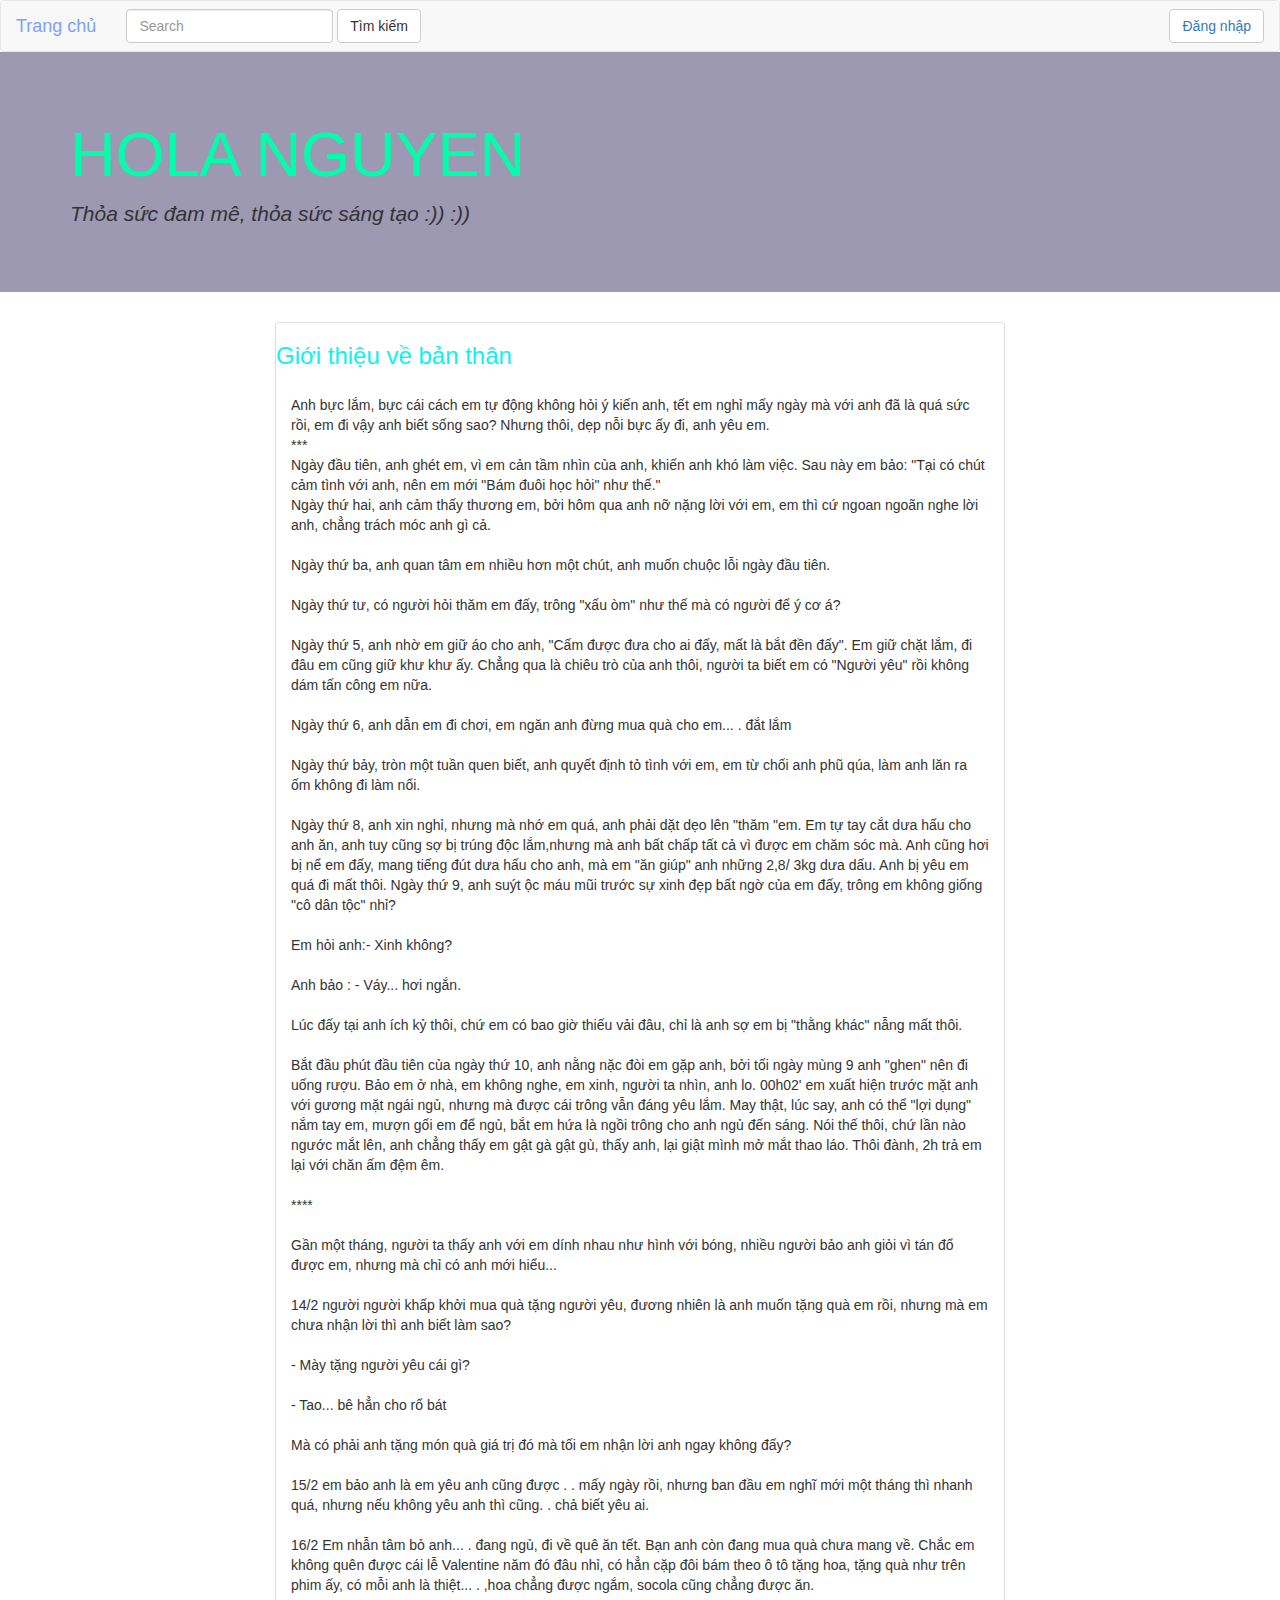
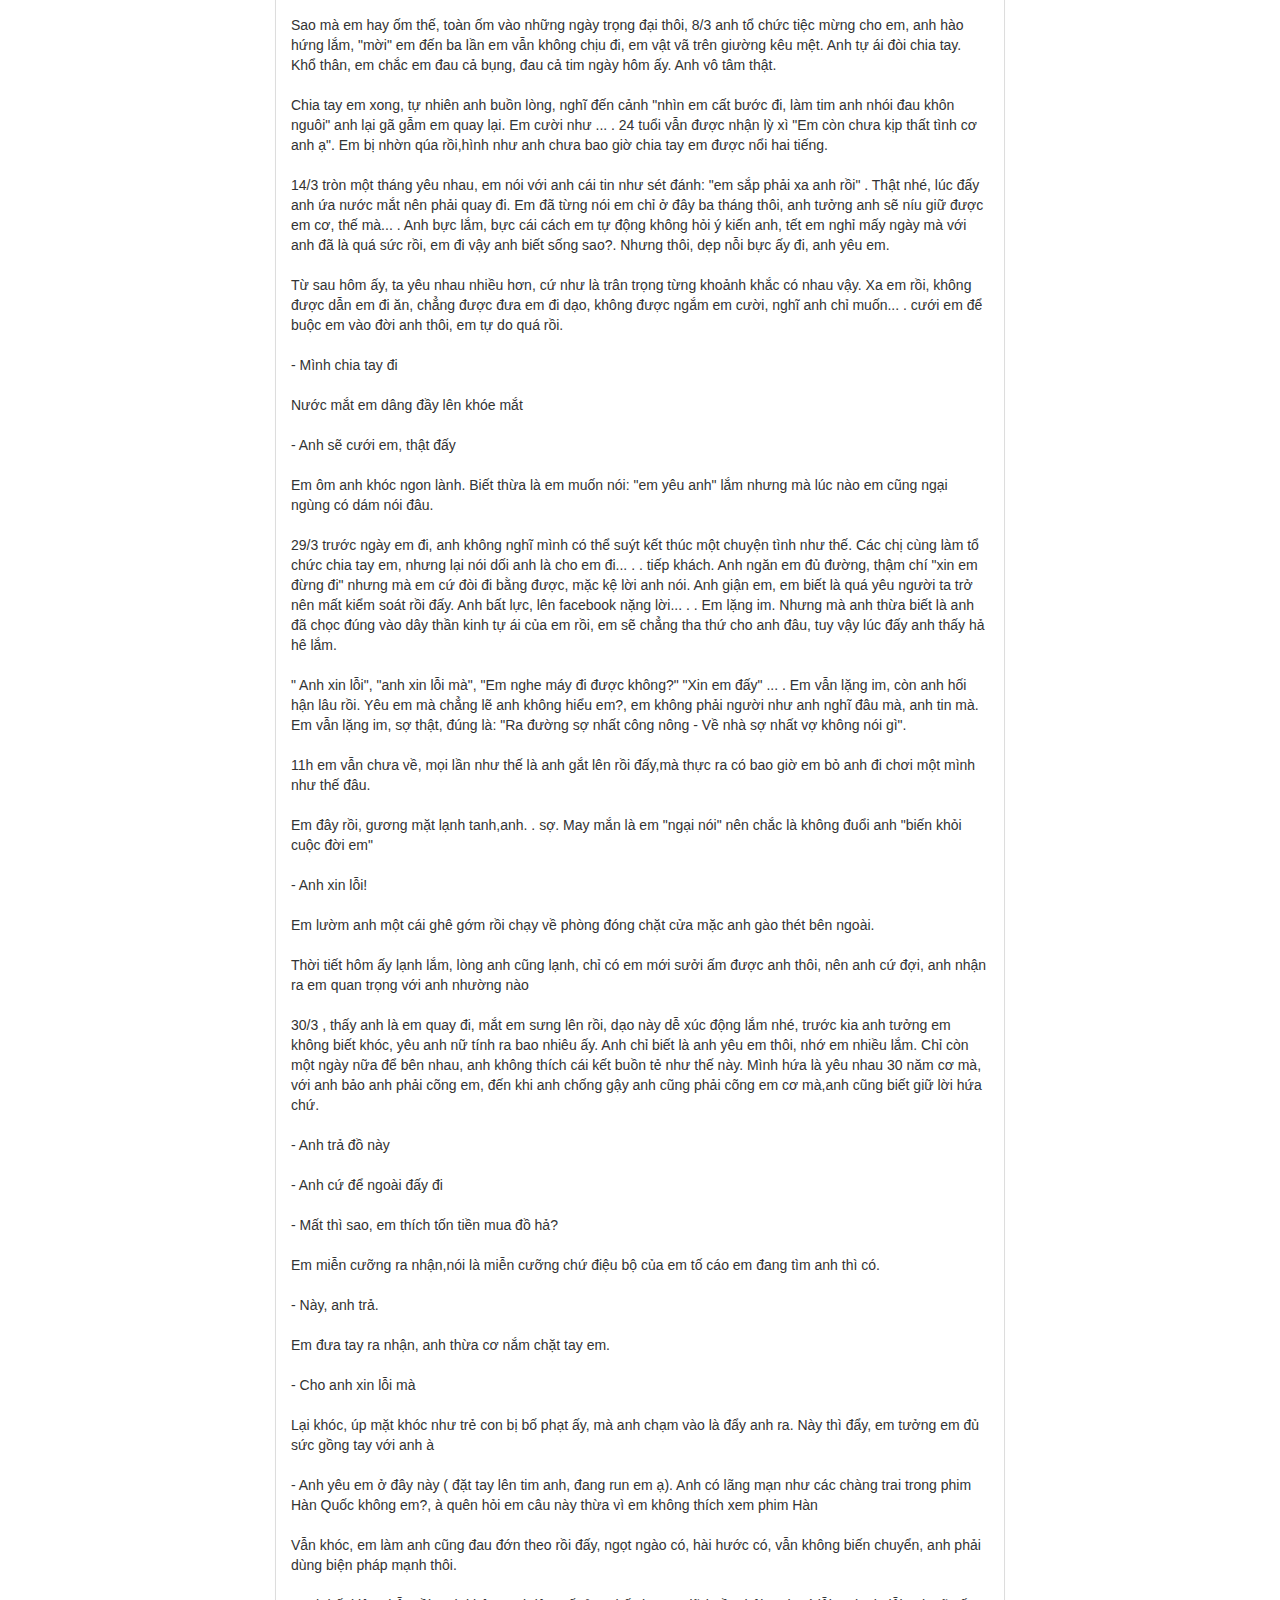
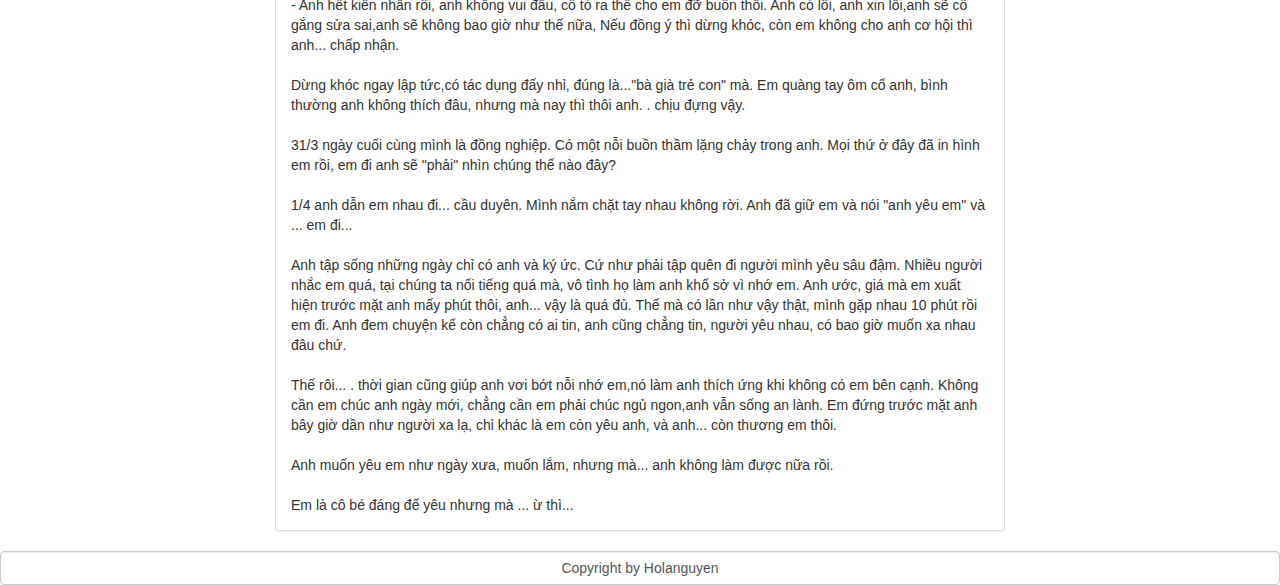
<file: index.html>
﻿<!DOCTYPE html>
<html>
<head>
	<title>Trang chủ</title>
		<link rel="stylesheet" type="text/css" href="asset/css/bootstrap.min.css">
		<script type="text/javascript" crs="asset/js/bootstrap.min.js"></script>
		<script type="text/javascript" crs="asset/js/jquery/jquery.js"></script>
		<link rel="stylesheet" type="text/css" href="asset/css/style.css">
</head>
<body>
	<nav class="navbar navbar-default" role="navigation">
		<!-- Brand and toggle get grouped for better mobile display -->
		<div class="navbar-header">
			<button type="button" class="navbar-toggle" data-toggle="collapse" data-target=".navbar-ex1-collapse">
				<span class="sr-only">Toggle navigation</span>
				<span class="icon-bar"></span>
				<span class="icon-bar"></span>
				<span class="icon-bar"></span>
			</button>
			<a class="navbar-brand" href="../index.html"  style="color: #7FA0FC;">Trang chủ</a>
		</div>
	
		<!-- Collect the nav links, forms, and other content for toggling -->
		<div class="collapse navbar-collapse navbar-ex1-collapse">
			<form class="navbar-form navbar-left" role="search">
				<div class="form-group">
					<input type="text" class="form-control" placeholder="Search">
				</div>
				<button type="submit" class="btn btn-default">Tìm kiếm</button>
			</form>
			<form class="navbar-form navbar-right">
				<BUTTON class="btn btn-default"><a href="login.php">Đăng nhập</a></BUTTON>
				<!-- <BUTTON class="btn btn-default"><a href="register.php">Đăng kí</b></a></BUTTON> -->
			</form>
		</div><!-- /.navbar-collapse -->
	</nav>
	<div class="jumbotron">
		<div class="container">
			<h1>HOLA NGUYEN</h1>
			<p><i>Thỏa sức đam mê, thỏa sức sáng tạo :)) :))</i></p>
			<p>
				<!-- <a class="btn btn-primary btn-lg">Learn more</a> -->
			</p>
		</div>
	</div>
	<div class="container">
		<!-- <div class="form-control" style="background-color: #DAFFCF; color: #000000;"><strong>About</strong></div> -->

		<div class="col-md-8 col-md-offset-2">
			<div class="panel panel-default">
				<h3 style="color: #0ff0f0">Giới thiệu về bản thân</h3>
				<div class="panel-body">
					Anh bực lắm, bực cái cách em tự động không hỏi ý kiến anh, tết em nghỉ mấy ngày mà với anh đã là quá sức rồi, em đi vậy anh biết sống sao? Nhưng thôi, dẹp nỗi bực ấy đi, anh yêu em.</br>

					***</br>

					Ngày đầu tiên, anh ghét em, vì em cản tầm nhìn của anh, khiến anh khó làm việc. Sau này em bảo: "Tại có chút cảm tình với anh, nên em mới "Bám đuôi học hỏi" như thế."</br>

					Ngày thứ hai, anh cảm thấy thương em, bởi hôm qua anh nỡ nặng lời với em, em thì cứ ngoan ngoãn nghe lời anh, chẳng trách móc anh gì cả.</br></br>

					Ngày thứ ba, anh quan tâm em nhiều hơn một chút, anh muốn chuộc lỗi ngày đầu tiên.</br></br>

					Ngày thứ tư, có người hỏi thăm em đấy, trông "xấu òm" như thế mà có người để ý cơ á?</br></br>



					Ngày thứ 5, anh nhờ em giữ áo cho anh, "Cấm được đưa cho ai đấy, mất là bắt đền đấy". Em giữ chặt lắm, đi đâu em cũng giữ khư khư ấy. Chẳng qua là chiêu trò của anh thôi, người ta biết em có "Người yêu" rồi không dám tấn công em nữa.</br></br>

					Ngày thứ 6, anh dẫn em đi chơi, em ngăn anh đừng mua quà cho em... . đắt lắm</br></br>

					Ngày thứ bảy, tròn một tuần quen biết, anh quyết định tỏ tình với em, em từ chối anh phũ qúa, làm anh lăn ra ốm không đi làm nổi.</br></br>

					Ngày thứ 8, anh xin nghỉ, nhưng mà nhớ em quá, anh phải dặt dẹo lên "thăm "em. Em tự tay cắt dưa hấu cho anh ăn, anh tuy cũng sợ bị trúng độc lắm,nhưng mà anh bất chấp tất cả vì được em chăm sóc mà. Anh cũng hơi bị nể em đấy, mang tiếng đút dưa hấu cho anh, mà em "ăn giúp" anh những 2,8/ 3kg dưa dấu. Anh bị yêu em quá đi mất thôi. Ngày thứ 9, anh suýt ộc máu mũi trước sự xinh đẹp bất ngờ của em đấy, trông em không giống "cô dân tộc" nhỉ?</br></br>

					Em hỏi anh:- Xinh không?</br></br>

					Anh bảo : - Váy... hơi ngắn.</br></br>

					Lúc đấy tại anh ích kỷ thôi, chứ em có bao giờ thiếu vải đâu, chỉ là anh sợ em bị "thằng khác" nẫng mất thôi.</br></br>

					Bắt đầu phút đầu tiên của ngày thứ 10, anh nằng nặc đòi em gặp anh, bởi tối ngày mùng 9 anh "ghen" nên đi uống rượu. Bảo em ở nhà, em không nghe, em xinh, người ta nhìn, anh lo. 00h02' em xuất hiện trước mặt anh với gương mặt ngái ngủ, nhưng mà được cái trông vẫn đáng yêu lắm. May thật, lúc say, anh có thể "lợi dụng" nắm tay em, mượn gối em để ngủ, bắt em hứa là ngồi trông cho anh ngủ đến sáng. Nói thế thôi, chứ lần nào ngước mắt lên, anh chẳng thấy em gật gà gật gù, thấy anh, lại giật mình mở mắt thao láo. Thôi đành, 2h trả em lại với chăn ấm đệm êm.</br></br>

					****</br></br>

					Gần một tháng, người ta thấy anh với em dính nhau như hình với bóng, nhiều người bảo anh giỏi vì tán đổ được em, nhưng mà chỉ có anh mới hiểu...</br></br>

					14/2 người người khấp khởi mua quà tặng người yêu, đương nhiên là anh muốn tặng quà em rồi, nhưng mà em chưa nhận lời thì anh biết làm sao?</br></br>

					- Mày tặng người yêu cái gì?</br></br>

					- Tao... bê hẳn cho rổ bát</br></br>

					Mà có phải anh tặng món quà giá trị đó mà tối em nhận lời anh ngay không đấy?</br></br>

					15/2 em bảo anh là em yêu anh cũng được . . mấy ngày rồi, nhưng ban đầu em nghĩ mới một tháng thì nhanh quá, nhưng nếu không yêu anh thì cũng. . chả biết yêu ai.</br></br>

					16/2 Em nhẫn tâm bỏ anh... . đang ngủ, đi về quê ăn tết. Bạn anh còn đang mua quà chưa mang về. Chắc em không quên được cái lễ Valentine năm đó đâu nhỉ, có hẳn cặp đôi bám theo ô tô tặng hoa, tặng quà như trên phim ấy, có mỗi anh là thiệt... . ,hoa chẳng được ngắm, socola cũng chẳng được ăn.</br></br>

					Sao mà em hay ốm thế, toàn ốm vào những ngày trọng đại thôi, 8/3 anh tổ chức tiệc mừng cho em, anh hào hứng lắm, "mời" em đến ba lần em vẫn không chịu đi, em vật vã trên giường kêu mệt. Anh tự ái đòi chia tay. Khổ thân, em chắc em đau cả bụng, đau cả tim ngày hôm ấy. Anh vô tâm thật.</br></br>

					Chia tay em xong, tự nhiên anh buồn lòng, nghĩ đến cảnh "nhìn em cất bước đi, làm tim anh nhói đau khôn nguôi" anh lại gã gẫm em quay lại. Em cười như ... . 24 tuổi vẫn được nhận lỳ xì "Em còn chưa kịp thất tình cơ anh ạ". Em bị nhờn qúa rồi,hình như anh chưa bao giờ chia tay em được nổi hai tiếng.</br></br>

					14/3 tròn một tháng yêu nhau, em nói với anh cái tin như sét đánh: "em sắp phải xa anh rồi" . Thật nhé, lúc đấy anh ứa nước mắt nên phải quay đi. Em đã từng nói em chỉ ở đây ba tháng thôi, anh tưởng anh sẽ níu giữ được em cơ, thế mà... . Anh bực lắm, bực cái cách em tự động không hỏi ý kiến anh, tết em nghỉ mấy ngày mà với anh đã là quá sức rồi, em đi vậy anh biết sống sao?. Nhưng thôi, dẹp nỗi bực ấy đi, anh yêu em.</br></br>

					Từ sau hôm ấy, ta yêu nhau nhiều hơn, cứ như là trân trọng từng khoảnh khắc có nhau vậy. Xa em rồi, không được dẫn em đi ăn, chẳng được đưa em đi dạo, không được ngắm em cười, nghĩ anh chỉ muốn... . cưới em để buộc em vào đời anh thôi, em tự do quá rồi.</br></br>

					- Mình chia tay đi</br></br>

					Nước mắt em dâng đầy lên khóe mắt</br></br>

					- Anh sẽ cưới em, thật đấy</br></br>

					Em ôm anh khóc ngon lành. Biết thừa là em muốn nói: "em yêu anh" lắm nhưng mà lúc nào em cũng ngại ngùng có dám nói đâu.</br></br>

					29/3 trước ngày em đi, anh không nghĩ mình có thể suýt kết thúc một chuyện tình như thế. Các chị cùng làm tổ chức chia tay em, nhưng lại nói dối anh là cho em đi... . . tiếp khách. Anh ngăn em đủ đường, thậm chí "xin em đừng đi" nhưng mà em cứ đòi đi bằng được, mặc kệ lời anh nói. Anh giận em, em biết là quá yêu người ta trở nên mất kiểm soát rồi đấy. Anh bất lực, lên facebook nặng lời... . . Em lặng im. Nhưng mà anh thừa biết là anh đã chọc đúng vào dây thần kinh tự ái của em rồi, em sẽ chẳng tha thứ cho anh đâu, tuy vậy lúc đấy anh thấy hả hê lắm.</br></br>

					" Anh xin lỗi", "anh xin lỗi mà", "Em nghe máy đi được không?" "Xin em đấy" ... . Em vẫn lặng im, còn anh hối hận lâu rồi. Yêu em mà chẳng lẽ anh không hiểu em?, em không phải người như anh nghĩ đâu mà, anh tin mà. Em vẫn lặng im, sợ thật, đúng là: "Ra đường sợ nhất công nông - Về nhà sợ nhất vợ không nói gì".</br></br>

					11h em vẫn chưa về, mọi lần như thế là anh gắt lên rồi đấy,mà thực ra có bao giờ em bỏ anh đi chơi một mình như thế đâu.</br></br>

					Em đây rồi, gương mặt lạnh tanh,anh. . sợ. May mắn là em "ngại nói" nên chắc là không đuổi anh "biến khỏi cuộc đời em"</br></br>

					- Anh xin lỗi!</br></br>

					Em lườm anh một cái ghê gớm rồi chạy về phòng đóng chặt cửa mặc anh gào thét bên ngoài.</br></br>

					Thời tiết hôm ấy lạnh lắm, lòng anh cũng lạnh, chỉ có em mới sưởi ấm được anh thôi, nên anh cứ đợi, anh nhận ra em quan trọng với anh nhường nào</br></br>

					30/3 , thấy anh là em quay đi, mắt em sưng lên rồi, dạo này dễ xúc động lắm nhé, trước kia anh tưởng em không biết khóc, yêu anh nữ tính ra bao nhiêu ấy. Anh chỉ biết là anh yêu em thôi, nhớ em nhiều lắm. Chỉ còn một ngày nữa để bên nhau, anh không thích cái kết buồn tẻ như thế này. Mình hứa là yêu nhau 30 năm cơ mà, với anh bảo anh phải cõng em, đến khi anh chống gậy anh cũng phải cõng em cơ mà,anh cũng biết giữ lời hứa chứ.</br></br>

					- Anh trả đồ này</br></br>

					- Anh cứ để ngoài đấy đi</br></br>

					- Mất thì sao, em thích tốn tiền mua đồ hả?</br></br>

					Em miễn cưỡng ra nhận,nói là miễn cưỡng chứ điệu bộ của em tố cáo em đang tìm anh thì có.</br></br>

					- Này, anh trả.</br></br>

					Em đưa tay ra nhận, anh thừa cơ nắm chặt tay em.</br></br>

					- Cho anh xin lỗi mà</br></br>

					Lại khóc, úp mặt khóc như trẻ con bị bố phạt ấy, mà anh chạm vào là đẩy anh ra. Này thì đẩy, em tưởng em đủ sức gồng tay với anh à</br></br>

					- Anh yêu em ở đây này ( đặt tay lên tim anh, đang run em ạ). Anh có lãng mạn như các chàng trai trong phim Hàn Quốc không em?, à quên hỏi em câu này thừa vì em không thích xem phim Hàn</br></br>

					Vẫn khóc, em làm anh cũng đau đớn theo rồi đấy, ngọt ngào có, hài hước có, vẫn không biến chuyển, anh phải dùng biện pháp mạnh thôi.</br></br>

					- Anh hết kiên nhẫn rồi, anh không vui đâu, cố tỏ ra thế cho em đỡ buồn thôi. Anh có lỗi, anh xin lỗi,anh sẽ cố gắng sửa sai,anh sẽ không bao giờ như thế nữa, Nếu đồng ý thì dừng khóc, còn em không cho anh cơ hội thì anh... chấp nhận.</br></br>

					Dừng khóc ngay lập tức,có tác dụng đấy nhỉ, đúng là..."bà già trẻ con" mà. Em quàng tay ôm cổ anh, bình thường anh không thích đâu, nhưng mà nay thì thôi anh. . chịu đựng vậy.</br></br>

					31/3 ngày cuối cùng mình là đồng nghiệp. Có một nỗi buồn thầm lặng chảy trong anh. Mọi thứ ở đây đã in hình em rồi, em đi anh sẽ "phải" nhìn chúng thế nào đây?</br></br>

					1/4 anh dẫn em nhau đi... cầu duyên. Mình nắm chặt tay nhau không rời. Anh đã giữ em và nói "anh yêu em" và ... em đi...</br></br>

					Anh tập sống những ngày chỉ có anh và ký ức. Cứ như phải tập quên đi người mình yêu sâu đậm. Nhiều người nhắc em quá, tại chúng ta nổi tiếng quá mà, vô tình họ làm anh khổ sở vì nhớ em. Anh ước, giá mà em xuất hiện trước mặt anh mấy phút thôi, anh... vậy là quá đủ. Thế mà có lần như vậy thật, mình gặp nhau 10 phút rồi em đi. Anh đem chuyện kể còn chẳng có ai tin, anh cũng chẳng tin, người yêu nhau, có bao giờ muốn xa nhau đâu chứ.</br></br>

					Thế rôi... . thời gian cũng giúp anh vơi bớt nỗi nhớ em,nó làm anh thích ứng khi không có em bên cạnh. Không cần em chúc anh ngày mới, chẳng cần em phải chúc ngủ ngon,anh vẫn sống an lành. Em đứng trước mặt anh bây giờ dần như người xa lạ, chỉ khác là em còn yêu anh, và anh... còn thương em thôi.</br></br>

					Anh muốn yêu em như ngày xưa, muốn lắm, nhưng mà... anh không làm được nữa rồi.</br></br>

					Em là cô bé đáng để yêu nhưng mà ... ừ thì...
				</div>
			</div>
		</div>
	</div>
	<footer class="form-control" style="background-color: #" >
		<center>Copyright by Holanguyen</center>
	</footer>
</body>
</html>
</file>
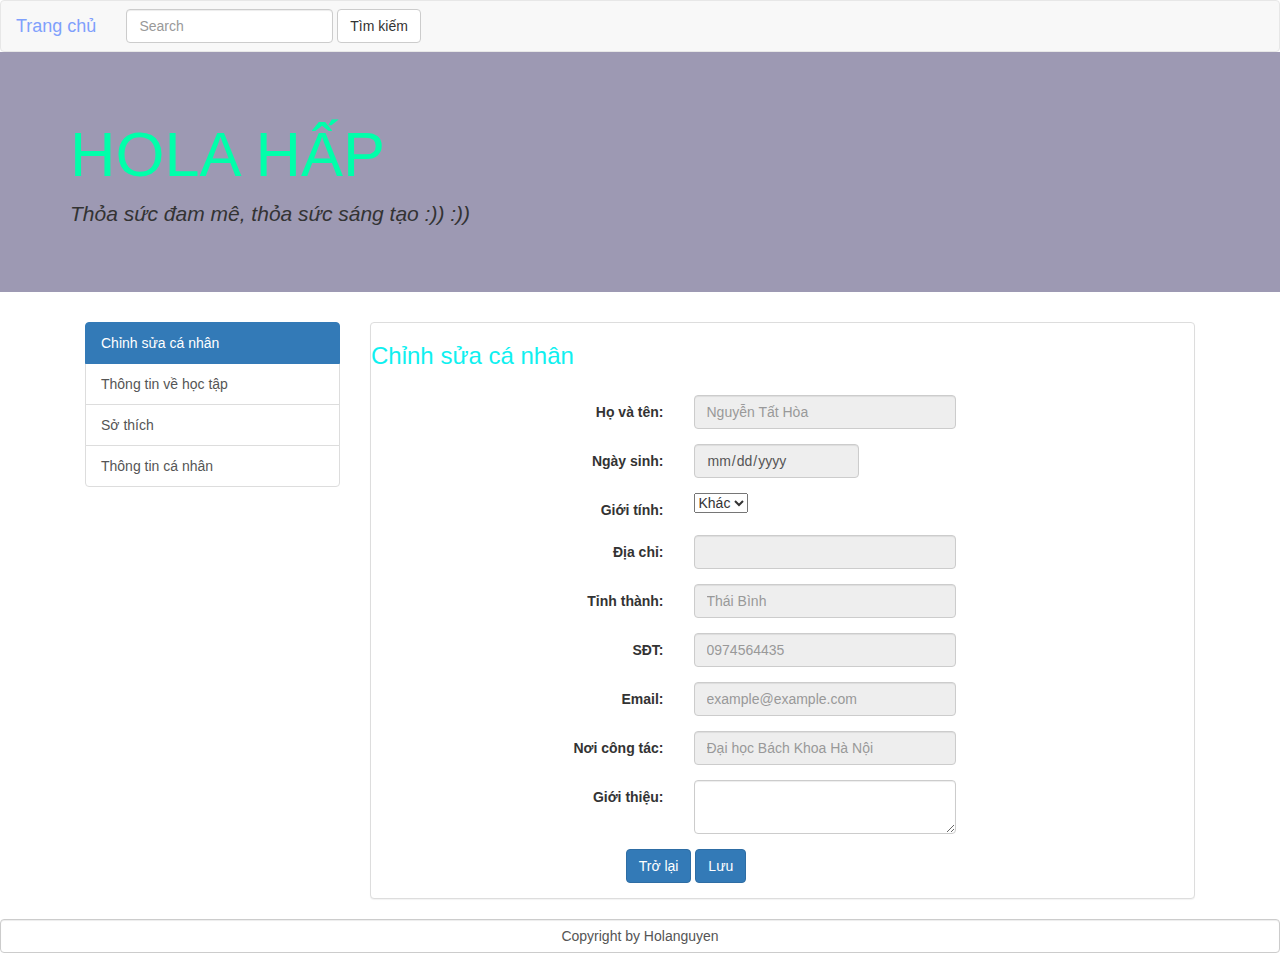
<file: information/edit.html>
﻿<!DOCTYPE html>
<html>
<head>
  <title>Chỉnh sửa cá nhân</title>
    <link rel="stylesheet" type="text/css" href="../asset/css/bootstrap.min.css">
    <script type="text/javascript" crs="../asset/js/bootstrap.min.js"></script>
    <script type="text/javascript" crs="../asset/js/jquery/jquery.js"></script>
    <link rel="stylesheet" type="text/css" href="../asset/css/style.css">
</head>
<body>
  <nav class="navbar navbar-default" role="navigation">
    <!-- Brand and toggle get grouped for better mobile display -->
    <div class="navbar-header">
      <button type="button" class="navbar-toggle" data-toggle="collapse" data-target=".navbar-ex1-collapse">
        <span class="sr-only">Toggle navigation</span>
        <span class="icon-bar"></span>
        <span class="icon-bar"></span>
        <span class="icon-bar"></span>
      </button>
      <a class="navbar-brand" href="../../index.html"  style="color: #7FA0FC;">Trang chủ</a>
    </div>
  
    <!-- Collect the nav links, forms, and other content for toggling -->
    <div class="collapse navbar-collapse navbar-ex1-collapse">
      <form class="navbar-form navbar-left" role="search">
        <div class="form-group">
          <input type="text" class="form-control" placeholder="Search">
        </div>
        <button type="submit" class="btn btn-default">Tìm kiếm</button>
      </form>
    </div>
  </nav>
  <div class="jumbotron">
    <div class="container">
      <h1>HOLA HẤP</h1>
      <p><i>Thỏa sức đam mê, thỏa sức sáng tạo :)) :))</i></p>
      <p>
        <!-- <a class="btn btn-primary btn-lg">Learn more</a> -->
      </p>
    </div>
  </div>
  <div class="container">
    <!-- <div class="form-control" style="background-color: #DAFFCF; color: #000000;"><strong>About</strong></div> -->
    <div class="col-md-3">
      <div class="list-group">
        <a href="../information/edit.html" class="list-group-item active">Chỉnh sửa cá nhân</a>
        <a href="hoctap.html" class="list-group-item">Thông tin về học tập</a>
        <a href="sothich.html" class="list-group-item">Sở thích</a>
        <a href="information.html" class="list-group-item">Thông tin cá nhân</a>
      </div>
    </div>
    <div class="col-md-9">
      <div class="panel panel-default">
        <h3 style="color: #0ff0f0">Chỉnh sửa cá nhân</h3>
        <div class="panel-body">
          <div  class="container">
              <form class="form-horizontal" role="form">
                <div class="form-group">
                  <label class="control-label col-md-3">Họ và tên:</label>
                  <div class="col-md-3"><input id="hoTen" class="form-control" type="text" name="ten" placeholder="Nguyễn Tất Hòa" disabled></div>
                </div>
                <div class="form-group">
                  <label class="control-label col-md-3">Ngày sinh:</label>
                  <div class="col-md-2"><input class="form-control" type="date" name="ngaysinh" disabled="disabled"></div>
                </div>
                <div class="form-group">
                  <label class="control-label col-md-3" >Giới tính:</label>
                  <div class="col-md-3">
                    <select>
                      <option value="0">Khác</option>
                      <option value="1">Nam</option>
                      <option value="2">Nữ</option>
                    </select>
                  </div>  
                </div>
                <div class="form-group">
                  <label class="control-label col-md-3">Địa chỉ:</label>
                  <div class="col-md-3"><input class="form-control" type="text" name="Địa chỉ" disabled="disabled"></div>
                </div>
                <div class="form-group">
                  <label class="control-label col-md-3">Tỉnh thành:</label>
                  <div class="col-md-3"><input class="form-control" type="text" name="tinhthanh" placeholder="Thái Bình" disabled="disabled"></div>
                </div>
                <div class="form-group">
                  <label class="control-label col-md-3">SĐT:</label>
                  <div class="col-md-3"><input class="form-control" type="tel" name="SDT" placeholder="0974564435" disabled="disabled"></div>
                </div>
                <div class="form-group">
                  <label class="control-label col-md-3">Email:</label>
                  <div class="col-md-3"><input class="form-control" type="email" name="sendmail" placeholder="example@example.com" disabled="disabled"></div>
                </div>
                <div class="form-group">
                  <label class="control-label col-md-3">Nơi công tác:</label>
                  <div class="col-md-3"><input class="form-control" type="text" name="noicongtac" placeholder="Đại học Bách Khoa Hà Nội" disabled="disabled"></div>
                </div>
                <div class="form-group">
                  <label class="control-label col-md-3">Giới thiệu:</label>
                  <div class="col-md-3"><textarea class="form-control"></textarea></div>
                </div>
                <div class="col-md-6" style="text-align: center;">
                  <a class="btn btn-primary" href="information.html">Trở lại</a>
                  <input class="btn btn-primary" type="submit" value="Lưu">
                </div>
              </form>
            </div>
        </div>
      </div>
    </div>
  </div>
  <footer class="form-control" style="background-color: #" >
    <center>Copyright by Holanguyen</center>
  </footer>
</body>
</html>
</file>
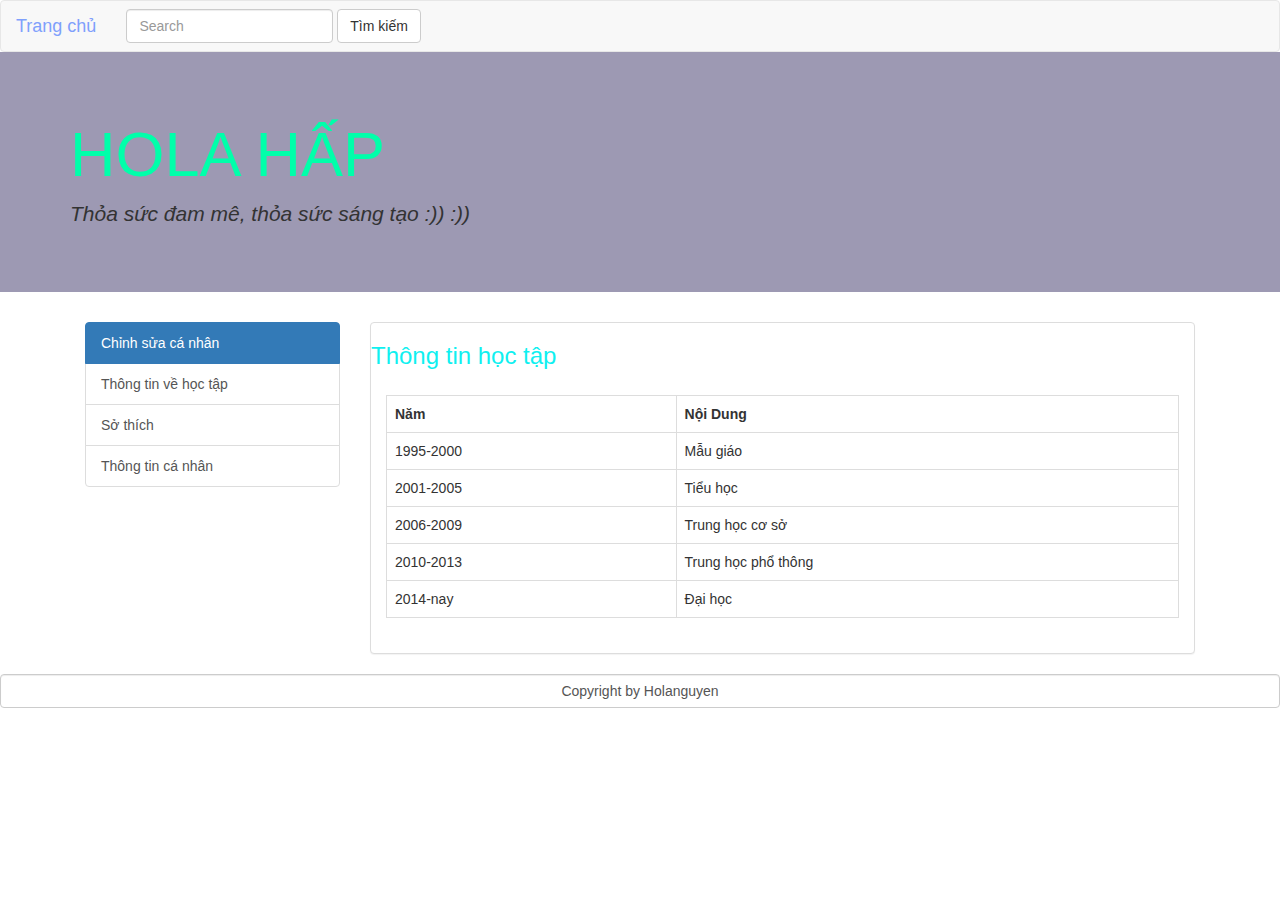
<file: information/hoctap.html>
﻿<!DOCTYPE html>
<html>
<head>
  <title>Học tập</title>
    <link rel="stylesheet" type="text/css" href="../asset/css/bootstrap.min.css">
    <script type="text/javascript" crs="../asset/js/bootstrap.min.js"></script>
    <script type="text/javascript" crs="../asset/js/jquery/jquery.js"></script>
    <link rel="stylesheet" type="text/css" href="../asset/css/style.css">
</head>
<body>
  <nav class="navbar navbar-default" role="navigation">
    <!-- Brand and toggle get grouped for better mobile display -->
    <div class="navbar-header">
      <button type="button" class="navbar-toggle" data-toggle="collapse" data-target=".navbar-ex1-collapse">
        <span class="sr-only">Toggle navigation</span>
        <span class="icon-bar"></span>
        <span class="icon-bar"></span>
        <span class="icon-bar"></span>
      </button>
      <a class="navbar-brand" href="../../index.html"  style="color: #7FA0FC;">Trang chủ</a>
    </div>
  
    <!-- Collect the nav links, forms, and other content for toggling -->
    <div class="collapse navbar-collapse navbar-ex1-collapse">
      <form class="navbar-form navbar-left" role="search">
        <div class="form-group">
          <input type="text" class="form-control" placeholder="Search">
        </div>
        <button type="submit" class="btn btn-default">Tìm kiếm</button>
      </form>
    </div><!-- /.navbar-collapse -->
  </nav>
  <div class="jumbotron">
    <div class="container">
      <h1>HOLA HẤP</h1>
      <p><i>Thỏa sức đam mê, thỏa sức sáng tạo :)) :))</i></p>
      <p>
        <!-- <a class="btn btn-primary btn-lg">Learn more</a> -->
      </p>
    </div>
  </div>
  <div class="container">
    <!-- <div class="form-control" style="background-color: #DAFFCF; color: #000000;"><strong>About</strong></div> -->
    <div class="col-md-3">
      <div class="list-group">
        <a href="../information/edit.html" class="list-group-item active">Chỉnh sửa cá nhân</a>
        <a href="hoctap.html" class="list-group-item">Thông tin về học tập</a>
        <a href="sothich.html" class="list-group-item">Sở thích</a>
        <a href="information.html" class="list-group-item">Thông tin cá nhân</a>
      </div>
    </div>
    <div class="col-md-9">
      <div class="panel panel-default">
        <h3 style="color: #0ff0f0">Thông tin học tập</h3>
        <div class="panel-body">
            <table class="table table-bordered">
              <tr>
                <th>Năm</th>
                <th>Nội Dung</th>
              </tr>
              <tr >
                <td>1995-2000</td>
                <td>Mẫu giáo</td>
              </tr>
              <tr >
                <td>2001-2005</td>
                <td>Tiểu học</td>
              </tr>
              <tr >
                <td>2006-2009</td>
                <td>Trung học cơ sở</td>
              </tr>
              <tr >
                <td>2010-2013</td>
                <td>Trung học phổ thông</td>
              </tr>
              <tr >
                <td>2014-nay</td>
                <td>Đại học</td>
              </tr>
            </table>
          </div>
      </div>
    </div>
  </div>
  <footer class="form-control" style="background-color: #">
    <center>Copyright by Holanguyen</center>
  </footer>
</body>
</html>
</file>
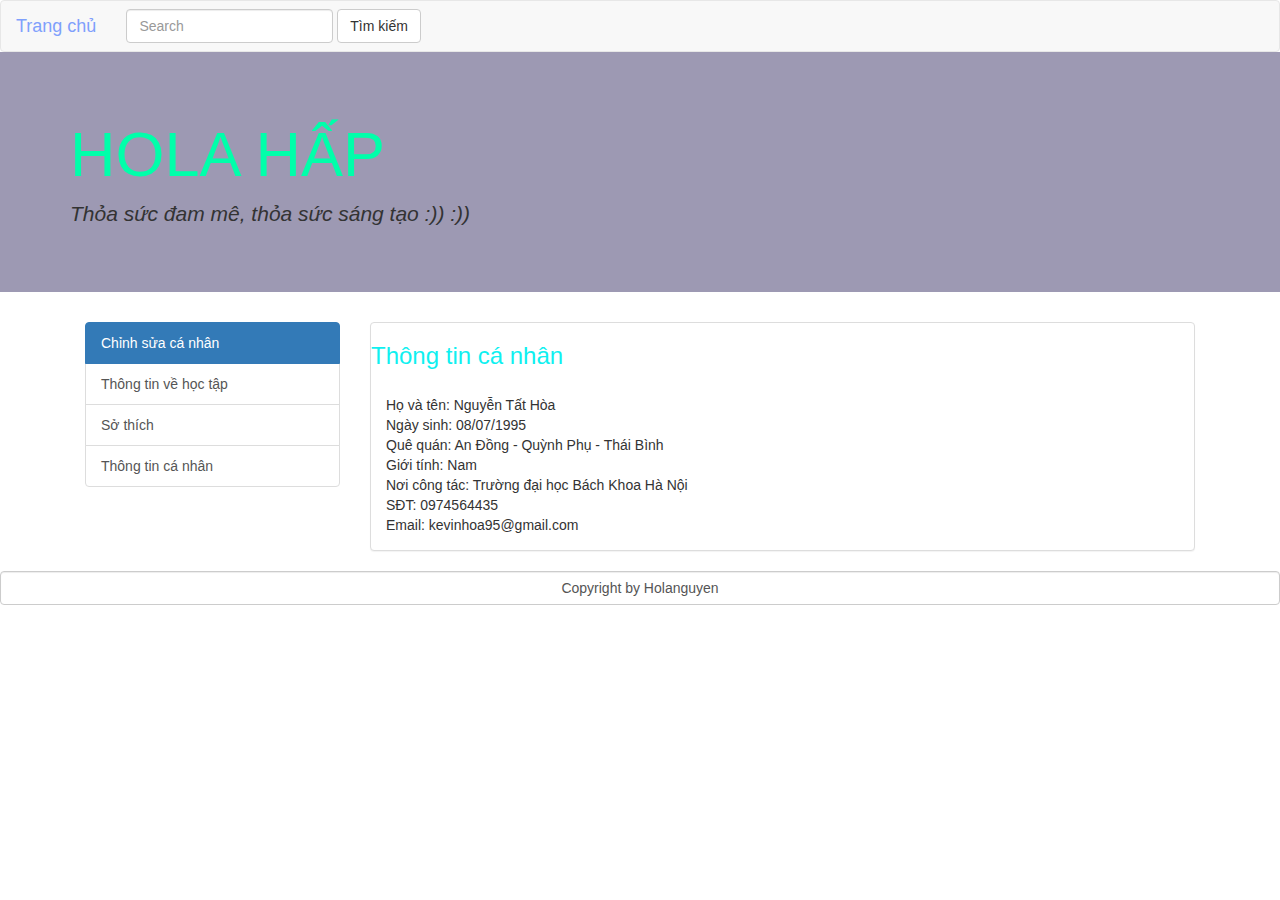
<file: information/information.html>
﻿<!DOCTYPE html>
<html>
<head>
  <title>Trang thông tin</title>
    <link rel="stylesheet" type="text/css" href="../asset/css/bootstrap.min.css">
    <script type="text/javascript" crs="../asset/js/bootstrap.min.js"></script>
    <script type="text/javascript" crs="../asset/js/jquery/jquery.js"></script>
    <link rel="stylesheet" type="text/css" href="../asset/css/style.css">
</head>
<body>
  <nav class="navbar navbar-default" role="navigation">
    <!-- Brand and toggle get grouped for better mobile display -->
    <div class="navbar-header">
      <button type="button" class="navbar-toggle" data-toggle="collapse" data-target=".navbar-ex1-collapse">
        <span class="sr-only">Toggle navigation</span>
        <span class="icon-bar"></span>
        <span class="icon-bar"></span>
        <span class="icon-bar"></span>
      </button>
      <a class="navbar-brand" href="../../index.html"  style="color: #7FA0FC;">Trang chủ</a>
    </div>
  
    <!-- Collect the nav links, forms, and other content for toggling -->
    <div class="collapse navbar-collapse navbar-ex1-collapse">
      <form class="navbar-form navbar-left" role="search">
        <div class="form-group">
          <input type="text" class="form-control" placeholder="Search">
        </div>
        <button type="submit" class="btn btn-default">Tìm kiếm</button>
      </form>
    </div><!-- /.navbar-collapse -->
  </nav>
  <div class="jumbotron">
    <div class="container">
      <h1>HOLA HẤP</h1>
      <p><i>Thỏa sức đam mê, thỏa sức sáng tạo :)) :))</i></p>
      <p>
        <!-- <a class="btn btn-primary btn-lg">Learn more</a> -->
      </p>
    </div>
  </div>
  <div class="container">
    <!-- <div class="form-control" style="background-color: #DAFFCF; color: #000000;"><strong>About</strong></div> -->
    <div class="col-md-3">
      <div class="list-group">
        <a href="../information/edit.html" class="list-group-item active">Chỉnh sửa cá nhân</a>
        <a href="hoctap.html" class="list-group-item">Thông tin về học tập</a>
        <a href="sothich.html" class="list-group-item">Sở thích</a>
        <a href="information.html" class="list-group-item">Thông tin cá nhân</a>
      </div>
    </div>
    <div class="col-md-9">
      <div class="panel panel-default">
        <h3 style="color: #0ff0f0">Thông tin cá nhân</h3>
        <div class="panel-body">
            <form class="form-horizontal">
            Họ và tên: Nguyễn Tất Hòa</br>
            Ngày sinh: 08/07/1995</br>
            Quê quán: An Đồng - Quỳnh Phụ - Thái Bình<br>
            Giới tính: Nam<br>
            Nơi công tác: Trường đại học Bách Khoa Hà Nội<br>
            SĐT: 0974564435</br>
            Email: kevinhoa95@gmail.com</br>
          </form>

        </div>
      </div>
    </div>
  </div>
  <footer class="form-control" style="background-color: #" >
    <center>Copyright by Holanguyen</center>
  </footer>
</body>
</html>
</file>
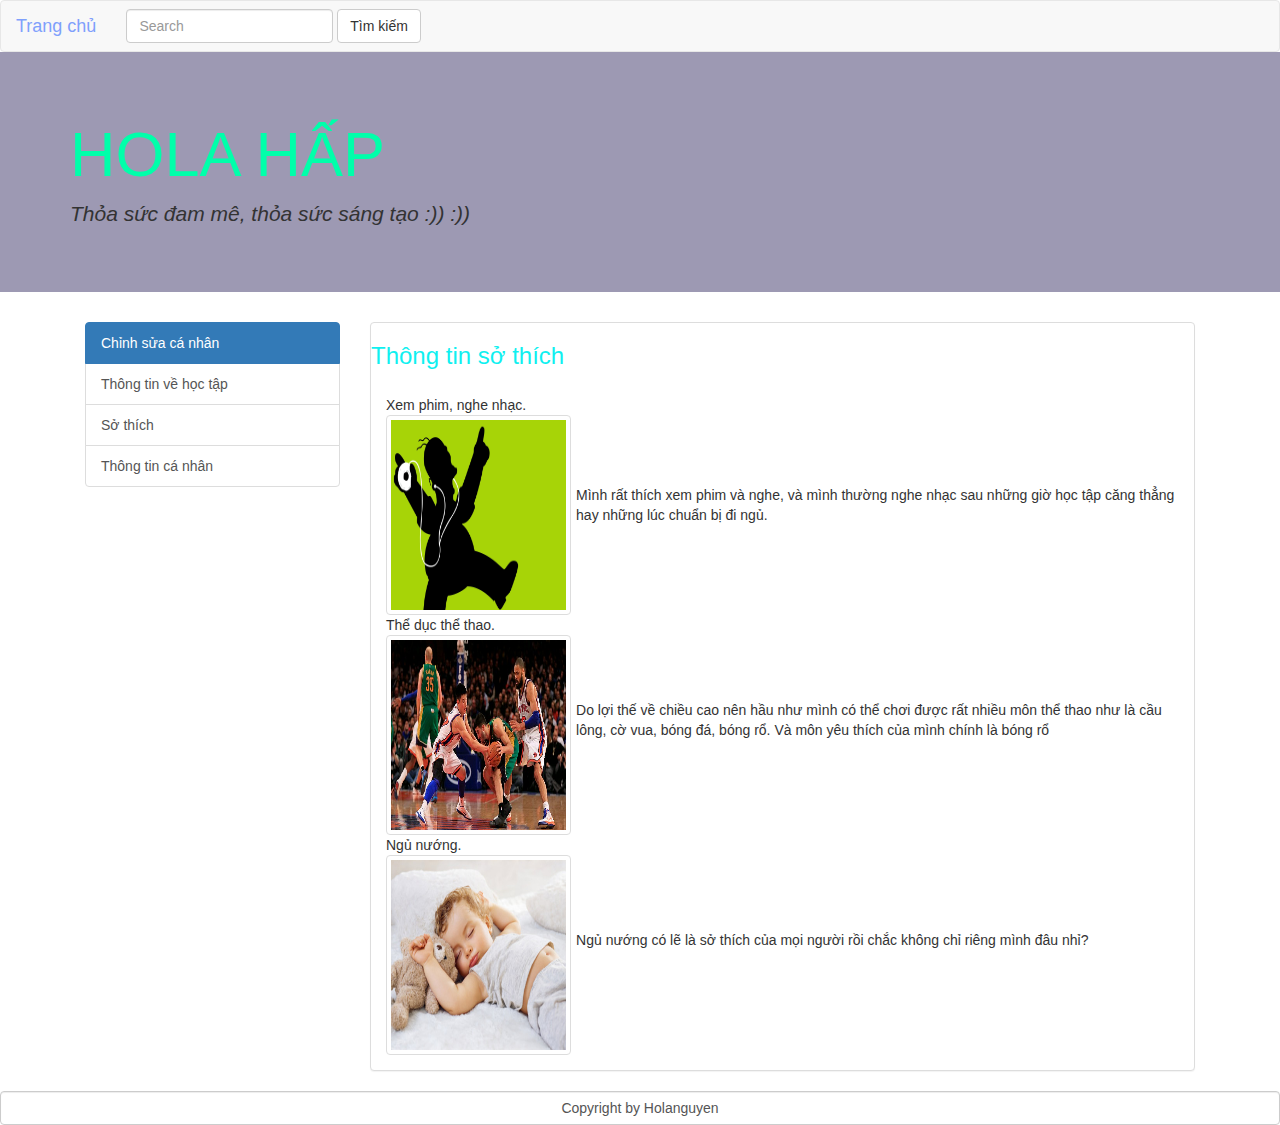
<file: information/sothich.html>
﻿<!DOCTYPE html>
<html>
<head>
  <title>Sở thích</title>
    <link rel="stylesheet" type="text/css" href="../asset/css/bootstrap.min.css">
    <script type="text/javascript" crs="../asset/js/bootstrap.min.js"></script>
    <script type="text/javascript" crs="../asset/js/jquery/jquery.js"></script>
    <link rel="stylesheet" type="text/css" href="../asset/css/style.css">
</head>
<body>
  <nav class="navbar navbar-default" role="navigation">
    <!-- Brand and toggle get grouped for better mobile display -->
    <div class="navbar-header">
      <button type="button" class="navbar-toggle" data-toggle="collapse" data-target=".navbar-ex1-collapse">
        <span class="sr-only">Toggle navigation</span>
        <span class="icon-bar"></span>
        <span class="icon-bar"></span>
        <span class="icon-bar"></span>
      </button>
      <a class="navbar-brand" href="../index.html"  style="color: #7FA0FC;">Trang chủ</a>
    </div>
  
    <!-- Collect the nav links, forms, and other content for toggling -->
    <div class="collapse navbar-collapse navbar-ex1-collapse">
      <form class="navbar-form navbar-left" role="search">
        <div class="form-group">
          <input type="text" class="form-control" placeholder="Search">
        </div>
        <button type="submit" class="btn btn-default">Tìm kiếm</button>
      </form>
    </div><!-- /.navbar-collapse -->
  </nav>
  <div class="jumbotron">
    <div class="container">
      <h1>HOLA HẤP</h1>
      <p><i>Thỏa sức đam mê, thỏa sức sáng tạo :)) :))</i></p>
      <p>
        <!-- <a class="btn btn-primary btn-lg">Learn more</a> -->
      </p>
    </div>
  </div>
  <div class="container">
    <!-- <div class="form-control" style="background-color: #DAFFCF; color: #000000;"><strong>About</strong></div> -->
    <div class="col-md-3">
      <div class="list-group">
        <a href="../information/edit.html" class="list-group-item active">Chỉnh sửa cá nhân</a>
        <a href="hoctap.html" class="list-group-item">Thông tin về học tập</a>
        <a href="sothich.html" class="list-group-item">Sở thích</a>
        <a href="information.html" class="list-group-item">Thông tin cá nhân</a>
      </div>
    </div>

    <div class="col-md-9">
      <div class="panel panel-default">
        <h3 style="color: #0ff0f0">Thông tin sở thích</h3>
        <div class="panel-body">
          <table>
            <tr>
              <td> 
                Xem phim, nghe nhạc.</br>
                <center><img class="img-thumbnail" src="hinhanh/xemphim.jpg" title="Music is my life"></center>
              </td>
              <td style="padding-left: 5px;">
                Mình rất thích xem phim và nghe, và mình thường nghe nhạc sau những giờ học tập căng thẳng hay những lúc chuẩn bị đi ngủ.
              </td>
            </tr>
            <tr>
              <td>
                Thể dục thể thao.</br>
                <center><img class="img-thumbnail" src="hinhanh/bongro.jpg"></center>
              </td>
              <td style="padding-left: 5px;">
                <p>Do lợi thế về chiều cao nên hầu như mình có thể chơi được rất nhiều môn thể thao như là cầu lông, cờ vua, bóng đá, bóng rổ. Và môn yêu thích của mình chính là bóng rổ</p>
              </td>
            </tr>
            <tr>
              <td>
                Ngủ nướng.</br>
                <center><img class="img-thumbnail" src="hinhanh/ngu.jpg"></center>
              </td>
              <td style="padding-left: 5px;">
                <p>Ngủ nướng có lẽ là sở thích của mọi người rồi chắc không chỉ riêng mình đâu nhỉ?</p>
              </td>
            </tr>
          </table>
        </div>
      </div>
    </div>
  </div>
  <footer class="form-control" style="background-color: #" >
    <center>Copyright by Holanguyen</center>
  </footer>
</body>
</html>
</file>
<file: asset/css/style.css>
.navbar {
	margin-bottom: 0px;
}
.jumbotron {	
	background-color: #9D99B3;
}

.jumbotron h1 {
	color: #00ffaa;
}

.list-group {
	margin-left: 0px;
}


img.img-thumbnail {
    width: 300px;
    height: 200px;
}

p.blur {
/*    -ms-transform: rotate(-3deg);
    -webkit-transform: rotate(-3deg);
    transform: rotate(-3deg);*/
    color: #EDCF4D;
    text-shadow: 2px 2px 5px #C300FF;
    font-style: bold;
    font-size: 40px;
}

img.img-rounded {
    width: 100px;
    height: 100px;
    -webkit-transition: width 2s, height 2s;
    -ms-transition: width 2s, height 2s;
    transition: width 2s, height 2s;
}

img.img-rounded:hover {
    width: 250px;
    height: 300px;
}

h2.animation {
    position: relative;
    -webkit-animation-name: animation;
    -webkit-animation-duration: 4s;
    -webkit-animation-iteration-count: infinite;
    animation-name: animation;
    animation-duration: 4s;
    animation-iteration-count: infinite;
}

@-webkit-keyframes animation {
    from {color: green;}
    to {color: yellow}
}

@keyframes animation {
    from {color: green;}
    to {color: yellow}
}
</file>
